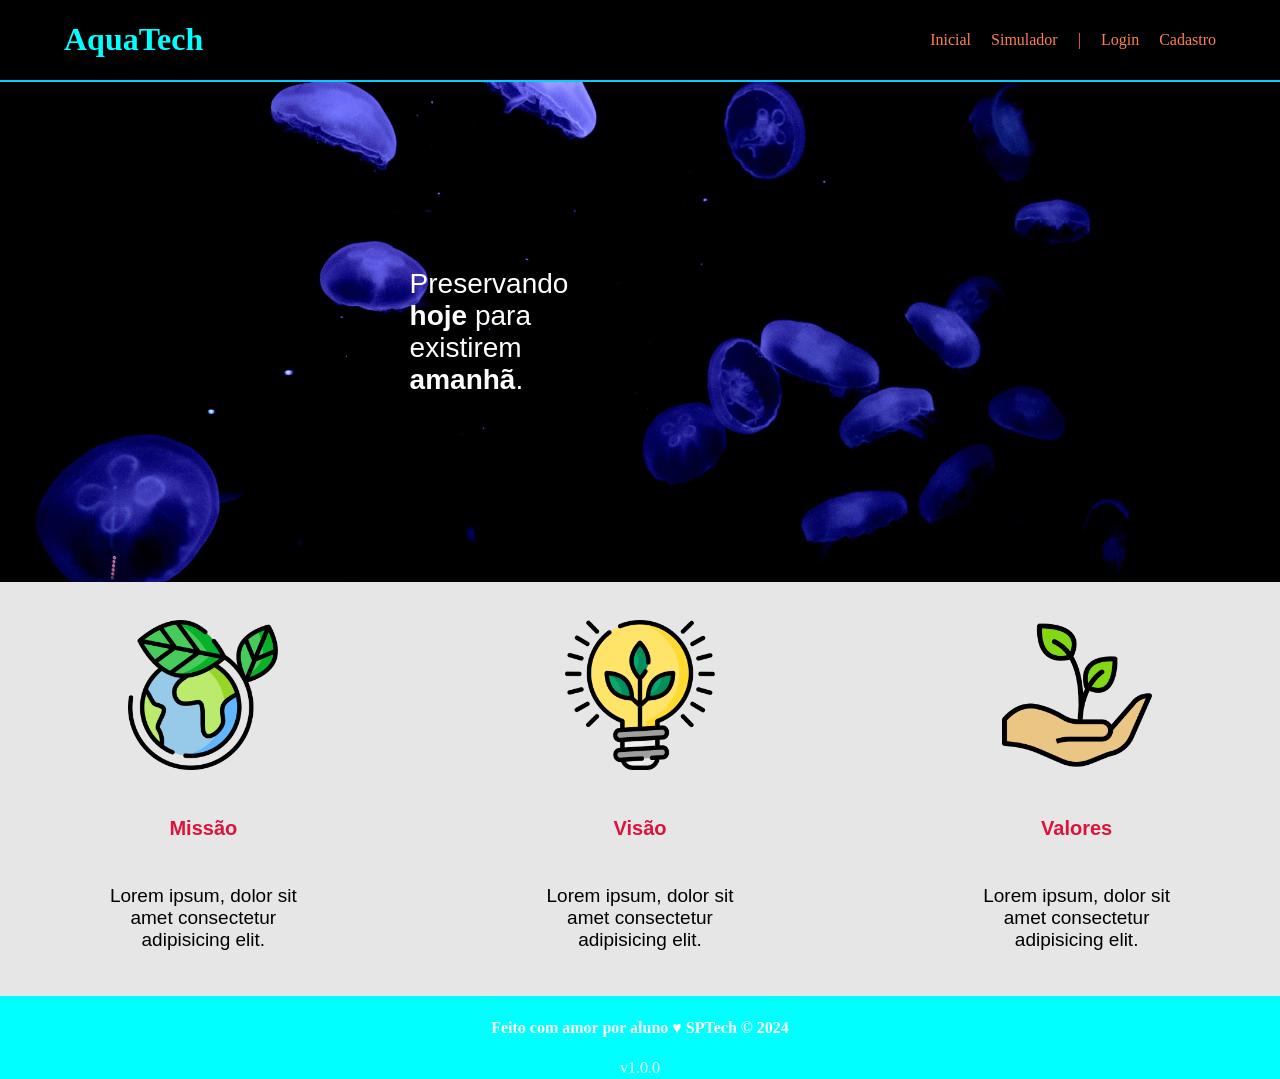
<file: index.html>
<!DOCTYPE html>
<html lang="en">

<head>
    <meta charset="UTF-8">
    <meta http-equiv="X-UA-Compatible" content="IE=edge">
    <meta name="viewport" content="width=device-width, initial-scale=1.0">

    <title>AquaTech | Página Inicial</title>

    <link rel="stylesheet" href="styles/style.css">
    <link rel="icon" href="assets/icon/favicon2.ico">
    <link rel="preconnect" href="https://fonts.gstatic.com">
</head>

<body>
    <div class="header">
      <div class="container-header">
        <h1 class="titulo">AquaTech</h1>
        <ul class="navbar">
          <li class="agora">
            <a href="#">Inicial</a>
          </li>
          <li>
            <a href="simulador.html">Simulador</a>
          </li>
          <li><span>|</span></li>
          <li>
            <a href="login.html">Login</a>
          </li>
          <li>
            <a href="cadastro.html">Cadastro</a>
          </li>
        </ul>
      </div>
    </div>
  
    <div class="banner">
      <div class="container-banner">
        <p>Preservando <br> <span>hoje</span> para <br> existirem <br> <span>amanhã</span>.</p>
      </div>
    </div>
  
    <div class="social">
      <div class="container-social">
        <div class="boxes">
          <div class="box">
            <img src="assets/imgs/planet-earth_color.png">
            <h4>Missão</h4>
            <p>Lorem ipsum, dolor sit amet consectetur adipisicing elit.</p>
          </div>
          <div class="box">
            <img src="assets/imgs/lightbulb_color.png">
            <h4>Visão</h4>
            <p>Lorem ipsum, dolor sit amet consectetur adipisicing elit.</p>
          </div>
          <div class="box">
            <img src="assets/imgs/growth_color.png">
            <h4>Valores</h4>
            <p>Lorem ipsum, dolor sit amet consectetur adipisicing elit.</p>
          </div>
        </div>
      </div>
    </div>
  
    <div class="footer">
      <div class="container-footer">
        <h4>Feito com amor por aluno &hearts; SPTech &copy; 2024</h4>
        <span class="version">v1.0.0</span>
      </div>
    </div>
  </body>

</html>
</file>
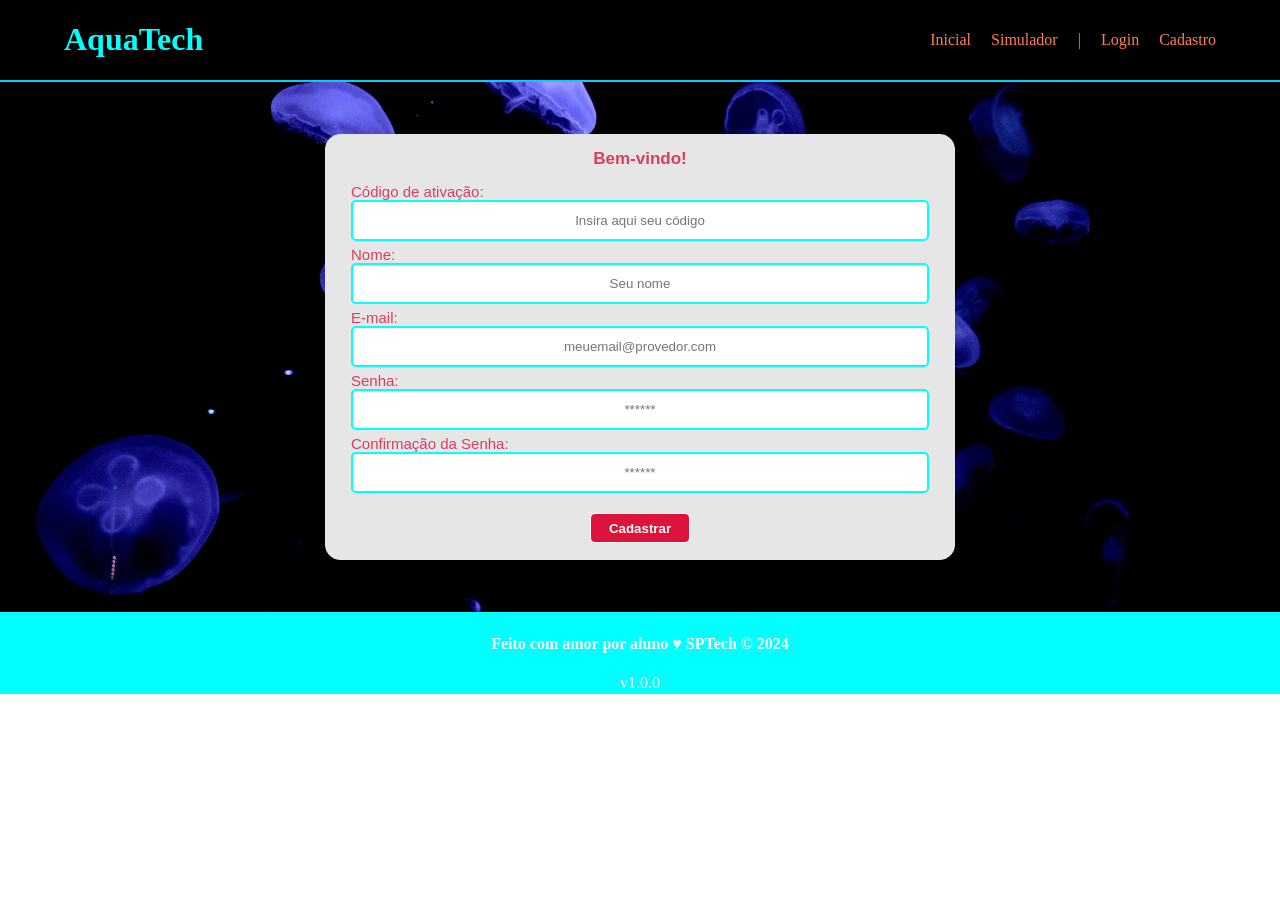
<file: cadastro.html>
<!DOCTYPE html>
<html lang="pt-br">

<head>
  <meta charset="UTF-8" />
  <meta http-equiv="X-UA-Compatible" content="IE=edge" />
  <meta name="viewport" content="width=device-width, initial-scale=1.0" />

  <title>AquaTech | Cadastro</title>

  <link rel="stylesheet" href="styles/style.css" />
  <link rel="icon" href="assets/icon/favicon2.ico" />
  <link rel="preconnect" href="https://fonts.gstatic.com" />
</head>

<body>
  <!--header inicio-->
  <div class="header">
    <div class="container-header">
      <h1 class="titulo">AquaTech</h1>
      <ul class="navbar">
        <li>
          <a href="index.html">Inicial</a>
        </li>
        <li>
          <a href="simulador.html">Simulador</a>
        </li>
        <li><span>|</span></li>
        <li>
          <a href="login.html">Login</a>
        </li>
        <li class="agora">
          <a href="#">Cadastro</a>
        </li>
      </ul>
    </div>
  </div>
  <!--header fim-->

  <div class="login">

    <div class="container-cadastro">
      <div class="card card-cadastro">
        <h2>Bem-vindo!</h2>
        <div class="formulario">
          <div class="campo-cadastro">
            <span>Código de ativação:</span>
            <input id="codigo_input" type="text" placeholder="Insira aqui seu código" />
          </div>
          <div class="campo-cadastro">
            <span>Nome:</span>
            <input id="nome_input" type="text" placeholder="Seu nome" />
          </div>
          <div class="campo-cadastro">
            <span>E-mail:</span>
            <input id="email_input" type="text" placeholder="meuemail@provedor.com" />
          </div>
          <div class="campo-cadastro">
            <span>Senha:</span>
            <input id="senha_input" type="password" placeholder="******" />
          </div>
          <div class="campo-cadastro">
            <span>Confirmação da Senha:</span>
            <input id="confirmacao_senha_input" type="password" placeholder="******" />
          </div>
          <button class="botao">Cadastrar</button>
        </div>
      </div>
    </div>
  </div>

  <!--footer inicio-->
  <div class="footer">
    <div class="container-footer">
      <h4>Feito com amor por aluno &hearts; SPTech &copy; 2024</h4>
      <span class="version">v1.0.0</span>
    </div>
  </div>
  <!--footer fim-->
</body>

</html>
</file>
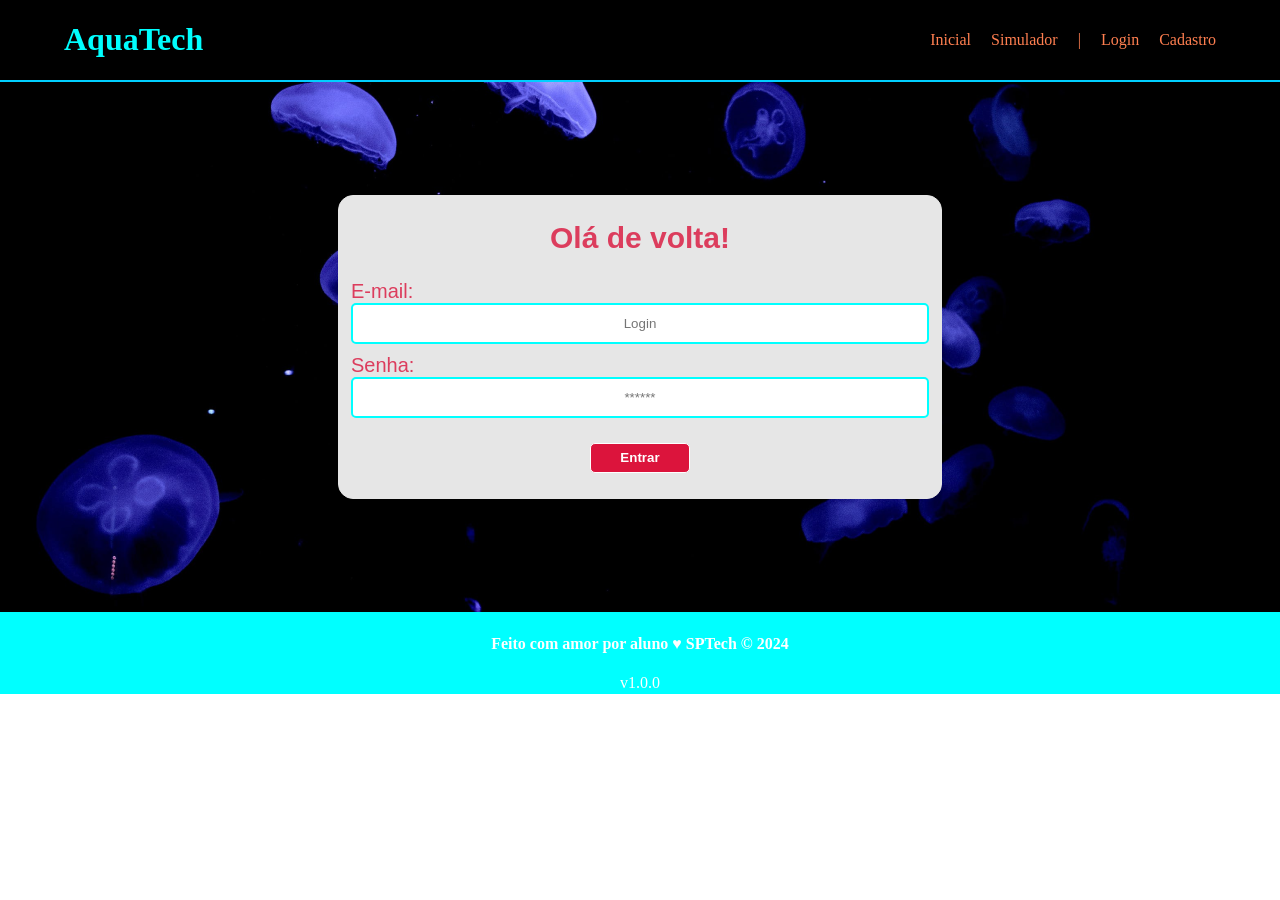
<file: login.html>
<!DOCTYPE html>
<html lang="pt-br">

<head>
    <meta charset="UTF-8">
    <meta http-equiv="X-UA-Compatible" content="IE=edge">
    <meta name="viewport" content="width=device-width, initial-scale=1.0">

    <title>AquaTech | Login</title>

    <link rel="stylesheet" href="styles/style.css">
    <link rel="icon" href="assets/icon/favicon2.ico">
    <link rel="preconnect" href="https://fonts.gstatic.com">
</head>

<body>

    <!--Header-->

    <div class="header">
        <div class="container-header">
            <h1 class="titulo">AquaTech</h1>
            <ul class="navbar">
                <li>
                    <a href="index.html">Inicial</a>
                </li>
                <li>
                    <a href="simulador.html">Simulador</a>
                </li>
                <li><span>|</span></li>
                <li class="agora">
                    <a href="#">Login</a>
                </li>
                <li>
                    <a href="cadastro.html">Cadastro</a>
                </li>
            </ul>
        </div>
    </div>


    <div class="login">
  
        <div class="container-login">
            <div class="card card-login">
                <h2>Olá de volta!</h2>
                <div class="formulario">
                    <div class="campo">
                        <span>E-mail:</span>
                        <input id="email_input" type="text" placeholder="Login">
                    </div>
                    <div class="campo">
                        <span>Senha:</span>
                        <input id="senha_input" type="password" placeholder="******">
                    </div>
                    <button class="botao">Entrar</button>
                </div>

            </div>
        </div>
    </div>

    <!--footer inicio-->
    <div class="footer">
        <div class="container-footer">
            <h4>Feito com amor por aluno &hearts; SPTech &copy; 2024</h4>
            <span class="version">v1.0.0</span>
        </div>
    </div>
    <!--footer fim-->

</body>

</html>
</file>
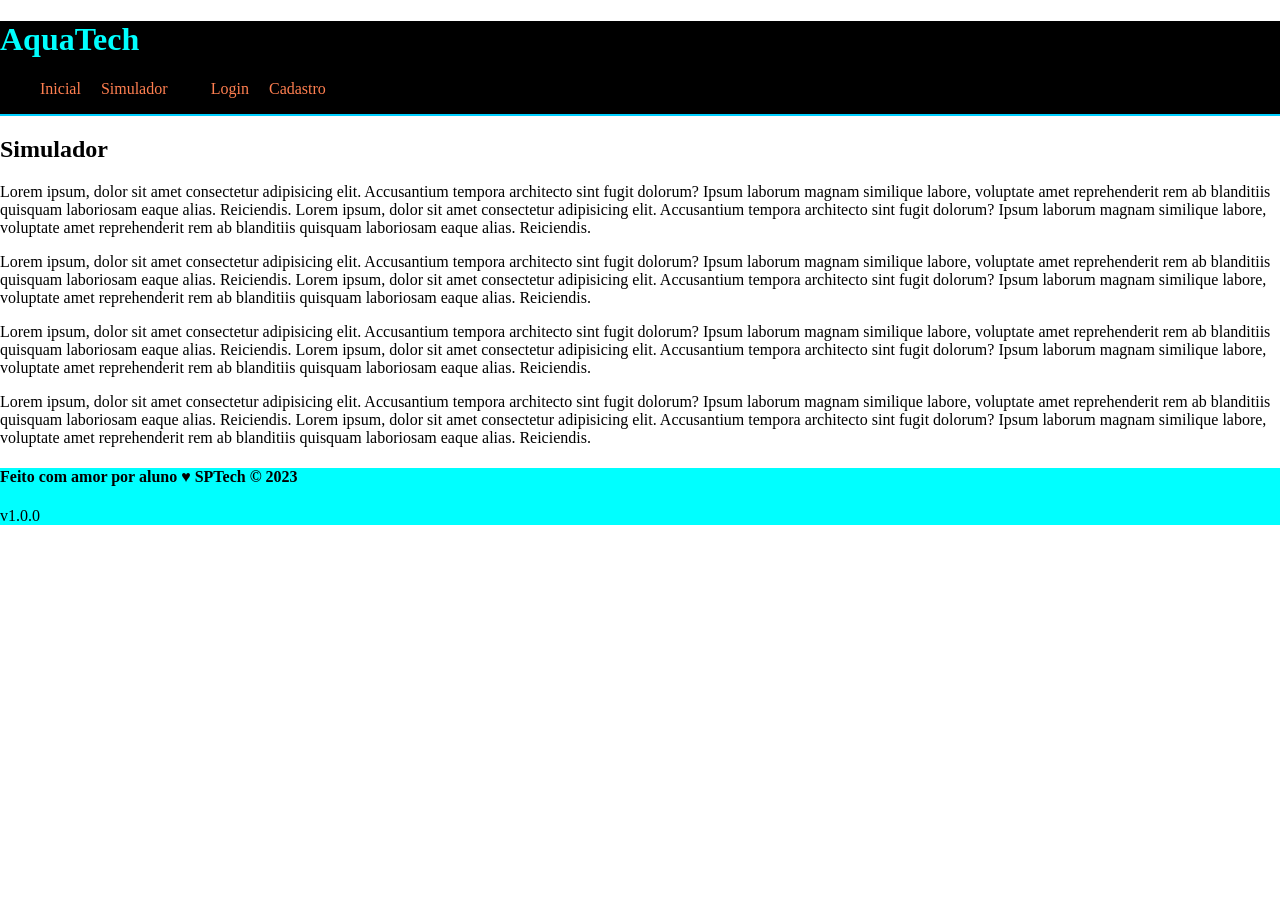
<file: simulador.html>
<!DOCTYPE html>
<html lang="pt-br">

<head>
    <meta charset="UTF-8">
    <meta http-equiv="X-UA-Compatible" content="IE=edge">
    <meta name="viewport" content="width=device-width, initial-scale=1.0">

    <title>AquaTech | Simulador</title>

    <link rel="stylesheet" href="styles/style.css">
    <link rel="icon" href="assets/icon/favicon2.ico">
    <link rel="preconnect" href="https://fonts.gstatic.com">
</head>

<body>

    <!--header inicio-->
    <div class="header">
        <div class="container">
            <h1 class="titulo">AquaTech</h1>
            <ul class="navbar">
                <li>
                    <a href="./index.html">Inicial</a>
                </li>
                <li class="agora">
                    <a href="#">Simulador</a>
                </li>
                <li>|</li>
                <li>
                    <a href="./login.html">Login</a>
                </li>
                <li>
                    <a href="./cadastro.html">Cadastro</a>
                </li>
            </ul>
        </div>
    </div>


    <!-- simulador inicio -->
    <div class="simulador">
        <div class="container">
            <h2>Simulador</h2>
            <p>Lorem ipsum, dolor sit amet consectetur adipisicing elit. Accusantium tempora architecto sint fugit
                dolorum? Ipsum laborum magnam similique labore, voluptate amet reprehenderit rem ab blanditiis quisquam
                laboriosam eaque alias. Reiciendis. Lorem ipsum, dolor sit amet consectetur adipisicing elit.
                Accusantium tempora architecto sint fugit dolorum? Ipsum laborum magnam similique labore, voluptate amet
                reprehenderit rem ab blanditiis quisquam laboriosam eaque alias. Reiciendis.</p>
            <p>Lorem ipsum, dolor sit amet consectetur adipisicing elit. Accusantium tempora architecto sint fugit
                dolorum? Ipsum laborum magnam similique labore, voluptate amet reprehenderit rem ab blanditiis quisquam
                laboriosam eaque alias. Reiciendis. Lorem ipsum, dolor sit amet consectetur adipisicing elit.
                Accusantium tempora architecto sint fugit dolorum? Ipsum laborum magnam similique labore, voluptate amet
                reprehenderit rem ab blanditiis quisquam laboriosam eaque alias. Reiciendis.</p>
            <p>Lorem ipsum, dolor sit amet consectetur adipisicing elit. Accusantium tempora architecto sint fugit
                dolorum? Ipsum laborum magnam similique labore, voluptate amet reprehenderit rem ab blanditiis quisquam
                laboriosam eaque alias. Reiciendis. Lorem ipsum, dolor sit amet consectetur adipisicing elit.
                Accusantium tempora architecto sint fugit dolorum? Ipsum laborum magnam similique labore, voluptate amet
                reprehenderit rem ab blanditiis quisquam laboriosam eaque alias. Reiciendis.</p>
            <p>Lorem ipsum, dolor sit amet consectetur adipisicing elit. Accusantium tempora architecto sint fugit
                dolorum? Ipsum laborum magnam similique labore, voluptate amet reprehenderit rem ab blanditiis quisquam
                laboriosam eaque alias. Reiciendis. Lorem ipsum, dolor sit amet consectetur adipisicing elit.
                Accusantium tempora architecto sint fugit dolorum? Ipsum laborum magnam similique labore, voluptate amet
                reprehenderit rem ab blanditiis quisquam laboriosam eaque alias. Reiciendis.</p>

        </div>
    </div>
    <!-- simulador fim -->

    <!--footer inicio-->
    <div class="footer">
        <div class="container">
            <h4>Feito com amor por aluno &hearts; SPTech &copy; 2023</h4>
            <span class="version">v1.0.0</span>
        </div>
    </div>
    <!--footer fim-->


</body>

</html>
</file>
<file: styles/style.css>
/* Adicionar aqui toda a estilização criada para sua aplicação. */

/* TELA INICIAL */

body{
    margin: 0;
}
.header{
    background-color: black;
    border-bottom: 2px solid #00cfff;
}
.container-header{
    display: flex;
    justify-content: space-between;
    align-items: center;
    margin: auto;
    width: 90%;
    
}

.titulo{
    color: aqua;
}
.navbar{
    display: flex;
    gap: 20px;
    
}
.navbar a{
    color: coral;
    text-decoration: none;
}
li span{
    color: coral;
}

.banner{
    background-image: url("../assets/imgs/bg-jelly-fish-para-home.png");
    height: 500px;
    display: flex;
    align-items: center;
}
.container-banner{
    margin-left: 32%;
    font-size: 28px;
    font-family: Arial, Helvetica, sans-serif;
    color: white;
}
.container-banner span{
    font-weight: bold;
}

.social{
    background-color: #e6e6e6;
}
.container-social{
    padding-top: 3%;
    padding-bottom: 2%;
}

.boxes {
  display: flex;
  justify-content: space-around; 
  gap: 30px; 
}
.box {
  display: flex;
  flex-direction: column; 
  align-items: center;
  text-align: center;
  width: 15%;
}
.box img {
  width: 150px;
  height: auto;
  margin-bottom: 20px;
}

.box h4{
    font-family: Arial, Helvetica, sans-serif;
    color: crimson;
    font-size: 20px;
}

.box p{
    font-family: Arial, Helvetica, sans-serif;
    font-size: 19px;
}


/* LOGIN E CADASTRO */

.login{
    background-image: url("../assets/imgs/bg-jelly-fish-para_outras_pags.png");
    width: 100vw;
    height: 530px;
    display: flex;
    align-items: center;
    justify-content: center;
}

.container-login{
    background-color: #e6e6e6;
    border: 1px solid #e6e6e6;
    border-radius: 15px;
    width: 47%;
    height: 57%;
}

.container-cadastro{
    background-color: #e6e6e6;
    border: 1px solid #e6e6e6;
    border-radius: 15px;
    width: 49%;
    height: 80%;
}

.card-login{
    display: flex;
    flex-direction: column;
    align-items: center;
    font-family: Arial, Helvetica, sans-serif;
    color: rgb(220, 61, 93);
    font-size: 20px;
}

.card-cadastro{
    display: flex;
    flex-direction: column;
    align-items: center;
    font-family: Arial, Helvetica, sans-serif;
    color: rgb(220, 61, 93);
    
}

.card-cadastro h2{
    font-size: 17px;
}

.card-cadastro span{
    font-size: 15px;
}

.formulario{
    display: flex;
    flex-direction: column;
    align-items: center;
    
}

.campo{
    display: flex;
    flex-direction: column;
    margin-bottom: 10px;
}
.campo-cadastro{
    display: flex;
    flex-direction: column;
    margin-bottom: 5px;
}
#email_input{
    border: 2px solid aqua;
    border-radius: 5px;
    width: 570px;
    height: 35px;
    text-align: center;
}
#senha_input{
    border: 2px solid aqua;
    border-radius: 5px;
    width: 570px;
    height: 35px;
    text-align: center;
}

#codigo_input{
   border: 2px solid aqua;
    border-radius: 5px;
    width: 570px;
    height: 35px;
    text-align: center; 
}

#nome_input{
    border: 2px solid aqua;
    border-radius: 5px;
    width: 570px;
    height: 35px;
    text-align: center;
}
#confirmacao_senha_input{
    border: 2px solid aqua;
    border-radius: 5px;
    width: 570px;
    height: 35px;
    text-align: center;
}

.botao{
    background-color: crimson;
    border: 1px solid;
    border-radius: 5px;
    color: white;
    width: 100px;
    height: 30px;
    font-weight: bold;
    margin-top: 15px;
}

/* FOOTER */

.footer{
    background-color: aqua;
}
.container-footer{
    display: flex;
    flex-direction: column;
    color: white;
    align-items: center;
    padding: 2px;
}
</file>
